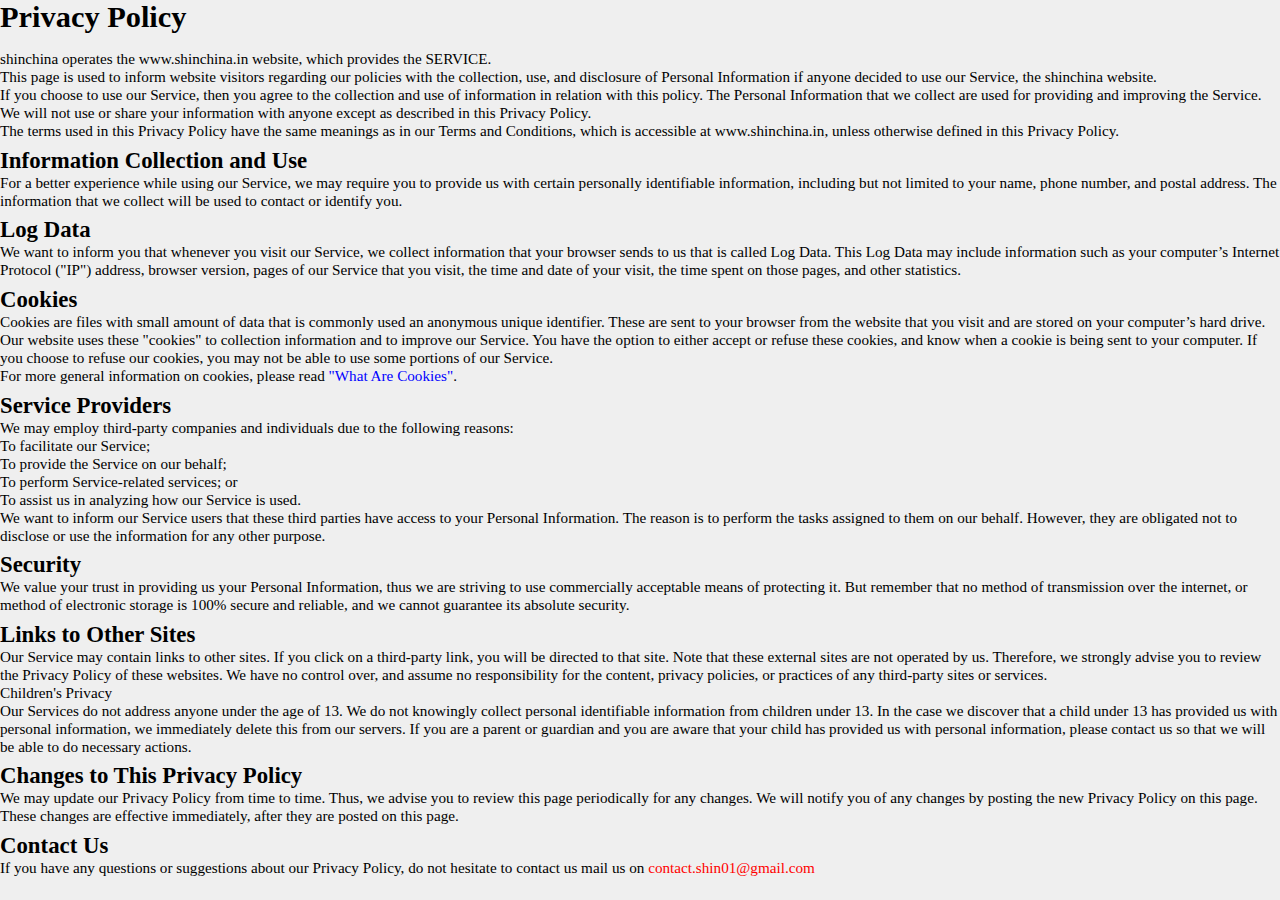
<file: privacypolicy.html>
<!DOCTYPE html>
<html>
<meta charset="utf-8">
<link rel="stylesheet" type="text/css" href="css/style.css">
<head>
	<title>PrivacyPolicy</title>
</head>
<body>
	<div class="privacy">
	<h1>Privacy Policy</h1>

<p>shinchina operates the www.shinchina.in website, which provides the SERVICE.</p>

<p>This page is used to inform website visitors regarding our policies with the collection, use, and disclosure of Personal Information if anyone decided to use our Service, the shinchina website.</p>

<p>If you choose to use our Service, then you agree to the collection and use of information in relation with this policy. The Personal Information that we collect are used for providing and improving the Service. We will not use or share your information with anyone except as described in this Privacy Policy.</p>

<p>The terms used in this Privacy Policy have the same meanings as in our Terms and Conditions, which is accessible at www.shinchina.in, unless otherwise defined in this Privacy Policy.</p>

<h2>Information Collection and Use</h2>

<p>For a better experience while using our Service, we may require you to provide us with certain personally identifiable information, including but not limited to your name, phone number, and postal address. The information that we collect will be used to contact or identify you.</p>

<h2>Log Data</h2>

<p>We want to inform you that whenever you visit our Service, we collect information that your browser sends to us that is called Log Data. This Log Data may include information such as your computer’s Internet Protocol ("IP") address, browser version, pages of our Service that you visit, the time and date of your visit, the time spent on those pages, and other statistics.</p>

<h2>Cookies</h2>

<p>Cookies are files with small amount of data that is commonly used an anonymous unique identifier. These are sent to your browser from the website that you visit and are stored on your computer’s hard drive.</p>

<p>Our website uses these "cookies" to collection information and to improve our Service. You have the option to either accept or refuse these cookies, and know when a cookie is being sent to your computer. If you choose to refuse our cookies, you may not be able to use some portions of our Service.</p>

<p>For more general information on cookies, please read <a href="https://www.cookieconsent.com/what-are-cookies/" target="_blank">"What Are Cookies"</a>.</p>

<h2>Service Providers</h2>

<p>We may employ third-party companies and individuals due to the following reasons:</p>

<ul>
    <li>To facilitate our Service;</li>
    <li>To provide the Service on our behalf;</li>
    <li>To perform Service-related services; or</li>
    <li>To assist us in analyzing how our Service is used.</li>
</ul>

<p>We want to inform our Service users that these third parties have access to your Personal Information. The reason is to perform the tasks assigned to them on our behalf. However, they are obligated not to disclose or use the information for any other purpose.</p>

<h2>Security</h2>

<p>We value your trust in providing us your Personal Information, thus we are striving to use commercially acceptable means of protecting it. But remember that no method of transmission over the internet, or method of electronic storage is 100% secure and reliable, and we cannot guarantee its absolute security.</p>

<h2>Links to Other Sites</h2>

<p>Our Service may contain links to other sites. If you click on a third-party link, you will be directed to that site. Note that these external sites are not operated by us. Therefore, we strongly advise you to review the Privacy Policy of these websites. We have no control over, and assume no responsibility for the content, privacy policies, or practices of any third-party sites or services.</p>

<p>Children's Privacy</p>

<p>Our Services do not address anyone under the age of 13. We do not knowingly collect personal identifiable information from children under 13. In the case we discover that a child under 13 has provided us with personal information, we immediately delete this from our servers. If you are a parent or guardian and you are aware that your child has provided us with personal information, please contact us so that we will be able to do necessary actions.</p>

<h2>Changes to This Privacy Policy</h2>

<p>We may update our Privacy Policy from time to time. Thus, we advise you to review this page periodically for any changes. We will notify you of any changes by posting the new Privacy Policy on this page. These changes are effective immediately, after they are posted on this page.</p>

<h2>Contact Us</h2>

<p>If you have any questions or suggestions about our Privacy Policy, do not hesitate to contact us mail us on <span>contact.shin01@gmail.com</span>
</div>
</body>
</html>
</file>
<file: css/style.css>
*
{
	margin: 0;
	padding: 0;
	scroll-behavior: smooth;
	box-sizing: border-box;
	font-family: 'Balsamiq Sans', cursive;
}

#loading
{
	width: 100%;
	height: 100vh;
	position: fixed;
	z-index: 9999999;
	background: #e4eff3 url(https://media.giphy.com/media/xTk9ZvMnbIiIew7IpW/giphy.gif) no-repeat center;
}

body
{
	background-color: #EFEFEF;  
	font-size: 100%;
}

::-webkit-scrollbar
{
	width: .5rem;
}

::-webkit-scrollbar-thumb
{
	height: 20%;
	border-radius: 1rem;
	background: linear-gradient(transparent,#FF910E);
}

::-webkit-scrollbar-thumb:hover
{
	background: linear-gradient(transparent,#00C6FF);
}

header
{
	background-image: url(../img/img.jpg);
	background-size: cover;
	background-repeat: no-repeat;
	position: fixed;
	top: 0;
	left: 0;
	width: 100%;
	display: flex;
	justify-content: space-between;
	align-items: center;
	padding: .60rem 12rem;
	z-index: 100000;
	transition: 1s;
}

header.sticky
{
	padding: .60rem 10rem;
	background: #FF8519;
}


header .home
{
	background: #FF8519;
	padding: .8rem .8rem .8rem .8rem;
}

header ul
{
	position: relative;
	display: flex;
	justify-content: center;
	align-items: center;
}

header ul li
{
	position: relative;
	list-style: none;
	text-transform: uppercase;
	font-size: 1.2rem;
	transition: 1s;
}

header .logo:hover
{
	cursor: pointer;
}

header .about:hover,
header .hire:hover,
header .contact:hover
{
	color: #FF910E;
	font-size: 1.25rem;
	cursor: pointer;
}

header .home:hover
{
	background-color: #FF700E;
}

header .about:hover,
header .hire:hover,
header .contact:hover
{
	font-size: 
	color: #FF910E;
}

header .about,
header .hire,
header .contact
{
	background: none;
}

header ul li a
{
	position: relative;
	margin: 0 2rem;
	text-decoration: none;
	color: #fff;
	letter-spacing: .1rem;
	font-weight: 500;
	transition: 0.6s;
}

header .logo
{
	position: relative;
	font-weight: 700;
	color: #fff;
	text-decoration: none;
	font-size: 2rem;
	text-transform: uppercase;
	letter-spacing: .12rem;
}

header.sticky .home
{
	background: #FFFF00;
}

header.sticky .logo,
header.sticky ul li a
{
	color: #000;
}

header.sticky .home:hover
{
	color: #111;
}

header.sticky ul li a:hover
{
	color: #fff;
}

.shin-homepage
{
	width: 100%;
	height: 100vh;
}

.shin-homepage .left
{
	width: 50%;
	height: 100vh;
	float: left;
}

.shin-homepage .right
{
	width: 50%;
	height: 100vh;
	float: right;
}

.shin-homepage .left h2
{
	color: transparent;
	background-image: url(../img/code.jpg);
	background-size: contain;
	background-clip: text;
	-webkit-background-clip: text;
	-moz-background-clip: text;
	width: 30rem;
	font-size: 3rem;
	margin-left: 4rem;
	margin-top: 7rem;
}

.shin-homepage .left .p1
{
	font-size: 1.4rem;
	margin-left: 4rem;
}

.shin-homepage .left .p2
{
	margin-top: .3rem;
	font-size: 1.6rem;
	margin-left: .7rem;
}

.shin-homepage .left .p3
{
	font-size: 1.8rem;
	margin-top: .4rem;
	margin-left: .7rem;
	margin-bottom: .7rem;
}

.slogan
{
	display: flex;
	flex-direction: column;
	align-items: left;
	justify-content: center;
	width: 70%;
	height: 15vh;
	margin-top: 1rem;
	margin-left: 4rem;
	background-color: none;
	border: .15rem solid #FF910E;
	box-sizing: border-box;
	box-shadow: .8rem .8rem .7rem .1rem #FF910E;
}

.paragraph
{
	margin-top: 3rem;
	margin-left: 4rem;
	width: 100%;
	height: 30vh;
	background-color: none;
}

.paragraph p
{
	font-size: 1.2rem;
	font-weight: 200;
}

.paragraph span
{
	color: red;
	text-transform: capitalize;
	font-weight: 500;
}

.button a
{
	padding: 0.3rem 1rem 0.3rem 1rem;
	margin-left: 4rem;
	color: #fff;
	background: linear-gradient(90deg, #03A9F4, #F441A5, #FFEB3B, #03A9F4);
	background-size: 400%;
	cursor: pointer;
	border-radius: 2rem;
	font-size: 1.7rem;
	position: relative;
	text-align: center;
	justify-content: center;
	text-decoration: none;
}

.button a:hover
{
	animation: animate 7s linear infinite;
	filter: blur(.02rem);
}

@keyframes animate
{
	0%
	{
		background-position: 0%;
	}

	100%
	{
		background-position: 400%;
	}
}

.right .img
{
	margin-top: 7rem;
	position: relative;
	left: 50%;
	transform: translate(-50%);
	width: 60%;
	height: 60vh;
	background-image: url(../img/img2.png);
	background-size: cover;
	filter: drop-shadow(.7rem .3rem .6rem #5bd1d1);
}

.right .text
{
	position: relative;
	width: 30vw;
	height: 10vh;
	left: 50%;
	transform: translate(-50%);
}

.right .text h2
{
	display: flex;
	align-items: center;
	justify-content: center;	
	border: .1rem solid #5bd1d1;
	box-shadow: .5rem .5rem .7rem .1rem #5bd1d1;
	box-sizing: border-box;
	text-transform: uppercase;
	color: #5bd1d1;
	font-size: 2rem;
}

.about
{
	width: 100%;
	height: 100vh;
}

.about .box
{
	position: relative;
	top: 10rem;
	left: 10%;
	width: 15rem;
	float: left;
	transform-style: preserve-3d;
	transform: perspective(10000rem) rotateY(-45deg);
}

.about .box div
{
	position: absolute;
	top: 0;
	left: 0;
	width: 100%;
	height: 70vh;
	transform-style: preserve-3d;
	animation: anime 3s linear infinite;
}

.box div span
{
	position: absolute;
	top: 0;
	left: 0;
	display: block;
	width: 100%;
	height: 100%;
	border-radius: 1rem;
	background: linear-gradient(0deg, #F1F1F1, #BBB, #f1F1F1);

}

.box div span:nth-child(1)
{
	transform: rotateX(0deg);
}

.box div span:nth-child(2)
{
	transform: rotateX(45deg);
}

.box div span:nth-child(3)
{
	transform: rotateX(-45deg);
}

.box div span:nth-child(4)
{
	transform: rotateX(90deg);
}

@keyframes anime
{
	0%
	{
		transform: perspective(100rem) rotateX(0deg);
	}
	100%
	{
		transform: perspective(100rem) rotateX(360deg);
	}
}

.about-text
{
	width: 65%;
	height: 100vh;
	float: right;
}

.about-text h3
{
	background-color: none;
	color: #000;
	text-transform: none;
	font-size: 2.9rem;
	margin-top: 5rem;
	position: relative;
}

.about-text .p1
{
	font-size: 2.2rem;
	margin-top: 1rem;
}

.about-text .p1 span
{
	font-size: 1rem;
}

.about-text .p2
{
	font-size: 1rem;
	margin-top: .1rem;
}

.about-text .p3
{
	margin-top: 1.5rem;
	font-size: 1.8rem;
}

.hire-page
{
	width: 100%;
	height: 100vh;
	display: flex;
	justify-content: center;
	align-items: center;
}
.hire-page .boxA
{
	position: relative;
	justify-content: center;
	width: 90%;
	height: 80vh;
	border: .3rem solid #8F8F8f;
	background-image: linear-gradient(to right, #62FF6F 22%, #FEFEFE 20%);
}

.hire-page .boxA .left-area
{
	background-image: url(../img/shin-china.jpg);
	background-size: cover;
	background-repeat: no-repeat;
	position: relative;
	left: 12%;
	top: 50%;
	transform: translate(0, -50%);
	float: left;
	width: 17rem;
	height: 17rem;
	border: 0.2rem solid orange;
}

.hire-page .text-area
{
	width: 65%;
	height: 55vh;
	position: relative;
	display: flex;
	top: 50%;
	transform: translate(0, -50%);
	flex-direction: column;
	justify-content: center;
	float: right;
}

.hire-page .text-area h3
{
	font-size: 3rem;
}

.hire-page .text-area h3 span
{
	font-size: 3.2rem;
}

.hire-page .text-area .p2
{
	font-size: 1.3rem;
	padding-top: 1rem;
}

.hire-page .text-area .p2 a:visited
{
	color: green;
}

.hire-page .text-area .p2 a:active
{
	color: blue;
}

.hire-page .text-area .p2 span
{
	color: red;
}

.hire-page .text-area .button1
{
	margin-top: 1rem;
	background-color: #6C9FFF;
	border-radius: 1rem;
	width: 7rem;
	height: 2.2rem;
}

.hire-page .text-area .button1 a
{
	text-transform: uppercase;
	color: #111;
	font-size: 1rem;
	position: relative;
	display: flex;
	text-align: center;
	top: 50%;
	transform: translate(0, -50%);
	justify-content: center;
	text-decoration: none;
}

/*contact form*/

.contact-page
{
	width: 98.9vw;
	height: 100vh;
	overflow: hidden;
}

.main
{
	margin-top: 5%;
}

.top
{
	width: 100%;
	position: relative;
	color: black;
}

.top h1
{
	width: 100%;
	text-align: center;
}

.top p
{
	width: 100%;
	text-align: center;
}

hr
{
	width:80%;
	text-align: center;
	position: relative;
	left: 50%;
	transform: translate(-50%);
	margin-top: 1.5rem;
	height: .1rem;
	border: none;
	background: black;
}

.contactlr
{
	width: 100%;
	height: 78vh;
	position: relative;
}

.left1
{
	position: relative;
	float: left;
	left: 10%;
	width: 30%;
	top: 50%;
	transform: translate(0, -50%);
	display: flex;
	flex-direction: column;
	justify-content: center;
	height: 60vh;
}

.contact1,
.add,
.phone,
.email
{
	font-size: 1.1rem;
	width: 80%;
	position: relative;
	text-transform: uppercase;
	background-color: none;
	padding: 1rem;
}

.right1
{
	float: right;
	margin-top: 3.5rem;
	width: 50%;
	padding: 2rem;
}

.right1 h2
{
	background: none;
	text-transform: uppercase;
	color: #111;
	text-transform: bold;
	font-size: 1.6rem;
	font-weight: 600;
	margin-bottom: 3rem;
	width: 50%;
}

.right1 input[type="text"],
.right1 input[type="email"],
.right1 textarea
{
	box-sizing: border-box;
	-webkit-box-sizing: border-box;
	-moz-box-sizing: border-box;
	outline: none;
	display: block;
	width: 80%;
	border: none;
	background: transparent;
	margin-bottom: .7rem;
	font: 1.07rem;
	height: 3rem;
}

.right1 textarea
{
	resize:none;
	overflow: hidden;
	height: 7rem;
}

.right1 input[type="submit"]
{
	background: #7495FF;
	background-size: 400%;
	cursor: pointer;
	color: #111;
	border: none;
	font-size: 1rem;
	padding: .5rem 1rem;
	text-decoration: none;
	text-transform: uppercase;
}

.right1 input[type="submit"]:hover
{
	color: #fff;
	font-weight: 600;
}

.right1 form .btn1
{
	border-bottom: .2rem solid #FE441A;
}

.shin-footer
{
	background-color: #4A4A4B;
	width: 100%;
	height: 7vh;
	display: flex;
	flex-direction: column;
	align-items: center;
	justify-content: center;
	word-spacing: 0.2rem;
}

.shin-footer h2
{
	color: #fff;
	font-weight: 100;
}

.shin-footer a
{
	text-transform: uppercase;
	color: #F1F1F1;
	text-decoration: none;
	padding:.1rem;
	
}

.shin-footer a:hover
{
	color: #F65A16;
}

.privacy h1
{
	margin-bottom: 1rem;
}

.privacy h2
{
	margin-top: .5rem;
}

.privacy span
{
	color: red;
}

.privacy a
{
	text-decoration: none;
	color: #0000FF;
}

@media screen and (max-width: 1330px)
{
	html
	{
		font-size: 95%;
	}

	.shin-homepage .right .img
	{
		width: 80%;
		height: 70vh;
	}

	.hire-page .boxA .left-area
	{
		width: 16rem;
		height: 16rem;
	}

	.hire-page .boxA .text-area
	{
		width: 60%;
	}
}

@media screen and (max-width: 1175px)
{
	html
	{
		font-size: 90%;
	}

	.about .about-text
	{
		width: 60%;
	}

	.contact-page .contactlr .right1
	{
		margin-top: 6rem;
	}
}

@media screen and (max-width: 1058px)
{
	html
	{
		font-size: 85%;
	}

	header
	{
		padding: .80rem 8rem;
	}

	header ul li a
	{
		margin: 0 1.5rem;
	}

	.shin-homepage .right .img
	{
		width: 70%;
		height: 50vh;
	}

	.contact-page .contactlr .right1
	{
		margin-top: 6rem;
	}
}

@media screen and (max-width: 1022px)
{
	html
	{
		font-size: 80%;
	}

	.shin-homepage .left .slogan
	{
		width: 80%;
	}

	.contact-page .contactlr .right1
	{
		margin-top: 8rem;
	}
}

@media screen and (max-width: 835px)
{
	html
	{
		font-size: 75%;
	}

	header .navigation
	{
		position: fixed;
		width: 100%;
		height: 4rem;
		top: 3.5rem;
		left: 0;
		right: 0;
		bottom: 0;
		background-color: #000;
		z-index: 10;
		display: none;
		justify-content: center;
		align-items: center;
		flex-direction: row;
	}

	header .navigation li a
	{
		color: #FFF;
		font-size: 1.5rem;
		margin-top: 1rem 0;
	}

	header .navigation .about,
	header .navigation .hire,
	header .navigation .contact
	{
		color: #FFF;
	}


	header .navigation li a:hover
	{
		color: #FE441A;
	}

	header .togglemenu
	{
		background-image: url(menu.png);
		background-position: center;
		background-size: 3rem;
		background-repeat: no-repeat;
		cursor: pointer;
		position: relative;
		width: 2rem;
		height: 2rem;
		z-index: 11;
	}

	header .togglemenu.active
	{
		background-image: url(close.png);
		background-position: center;
		background-size: 3rem;
		background-repeat: no-repeat;
	}

	header .navigation.active
	{
		display: flex;
	}

	.shin-homepage .left,
	.shin-homepage .right
	{
		margin-top: 3rem;
	}

	.about .about-text
	{
		margin-top: 10rem;
	}

	.contact-page .main .top
	{
		margin-top: 10rem;
	}

	.shin-homepage .right .img
	{
		width: 100%;
		height: 45vh;
	}
}

@media screen and (max-width: 775px)
{
	.shin-homepage .left .slogan
	{
		width: 95%;
	}

	.shin-homepage .left h2,
	.shin-homepage .left .p1,
	.shin-homepage .left .slogan,
	.shin-homepage .left .paragraph
	{
		margin-left: 0;
	}

	.shin-homepage .left .button a
	{
		margin-left: 1rem;
		font-size: 2.1rem;
	}

	.shin-homepage .right .img
	{
		width: 85%;
		height: 45vh;
		left: 40%;
	}

	.shin-homepage .right .text
	{
		width: 90%;
	}

	.about .box
	{
		float: none;
		top: 10%;
		left: 40%;
	}

	.about .box div
	{
		height: 100vh;
	}

	.about .box span
	{
		width: 80%;
		height: 100%;
		opacity: .3;
	}

	.about .about-text
	{
		float: none;
		width: 100%;
		display: flex;
		flex-direction: column;
		align-items: center;
		justify-content: center;
	}

	.about .about-text p
	{
		width: 100%;
		font-size: 1.4rem;
		display: flex;
		justify-content: center;
		align-items: center;
		position: relative;
	}

	.about .about-text .p3
	{
		display: flex;
		font-size: 2.5rem;
		align-items: center;
		position: relative;
	}

	.about .about-text .p2
	{
		width: 100%;
		text-align: center;
	}

	.about .about-text .p1
	{
		font-size: 3rem;
	}


	.about .about-text .p1 span
	{
		font-size: 1.3rem;
	}

	.hire-page .boxA
	{
		top: 5%;
	}

	.hire-page .boxA .left-area
	{
		left: 3rem;
		width: 17rem;
		height: 17rem;
	}

	.contact-page .main .right1
	{
		margin-top: 6rem;
	}

	.contact-page .main .left1
	{
		top: 42%;
	}
}

@media screen and (max-width: 680px)
{
	html
	{
		font-size: 70%;
	}

	.hire-page .boxA .left-area
	{
		top: 20%;
		left: 5%;
		float: none;
		position: relative;
	}

	.hire-page .boxA .text-area
	{
		float: none;
		width: 100%;
		top: 30%;
		margin-left: 1rem;
	}

	.hire-page .boxA .text-area .p1
	{
		position: relative;
		text-align: left;
		margin-top: 1rem;
		width: 95%;
	}

	.contact-page .main .right1
	{
		margin-top: 8rem;
	}
}

@media screen and (max-width: 652px)
{
	html
	{
		font-size: 60%;
	}

	.shin-homepage .left .slogan
	{
		width: 90%;
		height: 12%;
	}

	.shin-homepage .right .img
	{
		width: 80%;
		height: 40vh
	}

	.shin-homepage .right .text
	{
		left: 15rem;
		width: 80%;
	}

}

@media screen and (max-width: 566px)
{
	html
	{
		font-size: 55%;
	}

	.shin-homepage .left
	{
		float: none;
		width: 100%;
		height: 50vh;
	}

	.shin-homepage .left h2
	{
		margin-left: 2rem;
		padding-top: 2rem;
		margin-top: 0;
	}

	.shin-homepage .left .p1
	{
		margin-left: 2rem;
	}

	.shin-homepage .left .paragraph
	{
		margin-left: 2rem;
	}

	.shin-homepage .left .slogan
	{
		margin-left: 2rem;
		width: 60%;
	}

	.shin-homepage .left .button a
	{
		margin-left: 2rem;
		position: absolute;
		top: 45%;
	}

	.shin-homepage .right
	{	
		margin-top: 0;
		float: none;
		width: 100%;
		height: 50vh;
	}

	.shin-homepage .right .img
	{
		left: 40%;
		width: 50%;
		height: 35vh;
		margin-top: 0;
	}

	.shin-homepage .right .text
	{
		left: 40%;
		width: 50%;
	}

	.contact-page .main .left1
	{
		margin-top: 0;
		top: 20rem;
		float: none;
		align-items: center;
		width: 100%;
		height: 40vh;
		left: 0;
	}

	.contact-page .main .left1 .contact1,
	.contact-page .main .left1 .add,
	.contact-page .main .left1 .phone,
	.contact-page .main .left1 .email
	{
		width: 100%;
		text-align: center;
	}

	.contact-page .main .right1
	{
		float: none;
		width: 100%;
		height: 50vh;
		margin-top: 0;
	}

	.contact-page .main .right1 form h2
	{
		width: 100%;
		text-align: center;
	}

	.right1 input[type="text"],
	.right1 input[type="email"],
	.right1 textarea
	{
		position: relative;
		height: 5rem;
		left: 50%;
		transform: translate(-50%);
		width: 60%;
	}

	.right1 input[type="submit"]
	{
		position: relative;
		left: 50%;
		transform: translate(-50%);
		width: 7rem;
		height: 3rem;
		margin-top: 1rem;
		padding: 0;
		font-size: 2rem;
	}
}

@media screen and (max-width: 566px)
{
	.shin-homepage .right .img
	{
		left: 50%;
		transform: translate(-50%);
		width: 60%;
		height: 40vh;
	}

	.shin-homepage .left .slogan
	{
		width: 60%;
		height: 20%;
	}

	.shin-homepage .right .text
	{
		left: 50%;
		transform: translate(-50%);
	}

	.about .about-text h3
	{
		width: 100%;
		text-align: center;
		padding: 2rem 0;
	}

	.about .about-text p
	{
		padding: .7rem 0;
	}
}

@media screen and (max-width: 470px)
{
	html
	{
		font-size: 55%;
	}

	.shin-homepage .right .img
	{
		left: 40%;
		width: 70%;
		height: 40vh;
	}

	.shin-homepage .left .slogan
	{
		width: 70%;
		height: 20%;
	}

	.shin-homepage .right .text
	{
		left: 40%;
		width: 60%;
	}
}

@media screen and (max-width: 415px)
{
	html
	{
		font-size: 50%;
	}

	.hire-page .boxA .left-area
	{
		width: 50%;
		height: 24vh;
	}

	.shin-homepage .left .slogan
	{
		width: 70%;
		height: 20%;
	}

	.hire-page .boxA .text-area h3,p
	{
		font-size: 1.2rem;
		padding-bottom: .5rem;
	}

	.hire-page .boxA .button1
	{
		width: 25%;
		height: 4vh;
	}

	.hire-page .boxA .button1 a
	{
		font-size: 1.5rem;
	}
}

@media screen and (max-width: 388px)
{
	.shin-homepage .right .img
	{
		width: 80%;
		height: 40vh;
	}
}

@media screen and (max-width: 365px)
{
	.hire-page .boxA .left-area
	{
		top: 15%;
		width: 45%;
		height: 18vh;
		margin-bottom: 3rem;
	}

	.hire-page .boxA .button1 a
	{
		font-size: 1.2rem;
		font-weight: 800;
	}
}

@media screen and (max-width: 345px)
{
	.shin-homepage .left .slogan
	{
		width: 80%;
		height: 20%;
	}
}

@media screen and (max-width: 318px)
{
	.shin-homepage .right .img
	{
		left: 20rem;
		width: 100%;
		height: 30vh;
	}

	.shin-homepage .right .text
	{
		width: 80%;
		left: 18rem;
	}
}

@media screen and (max-width: 287px)
{
	html
	{
		font-size: 45%;
	}

	.hire-page .boxA .left-area
	{
		width: 60%;
		height: 20vh;
	}
}

@media screen and (max-width: 206px)
{
	html
	{
		font-size: 35%;
	}

	.shin-homepage .left .slogan
	{
		width: 90%;
	}
}

@media screen and (max-width: 250px)
{
	html
	{
		font-size: 40%;
	}
}
</file>
